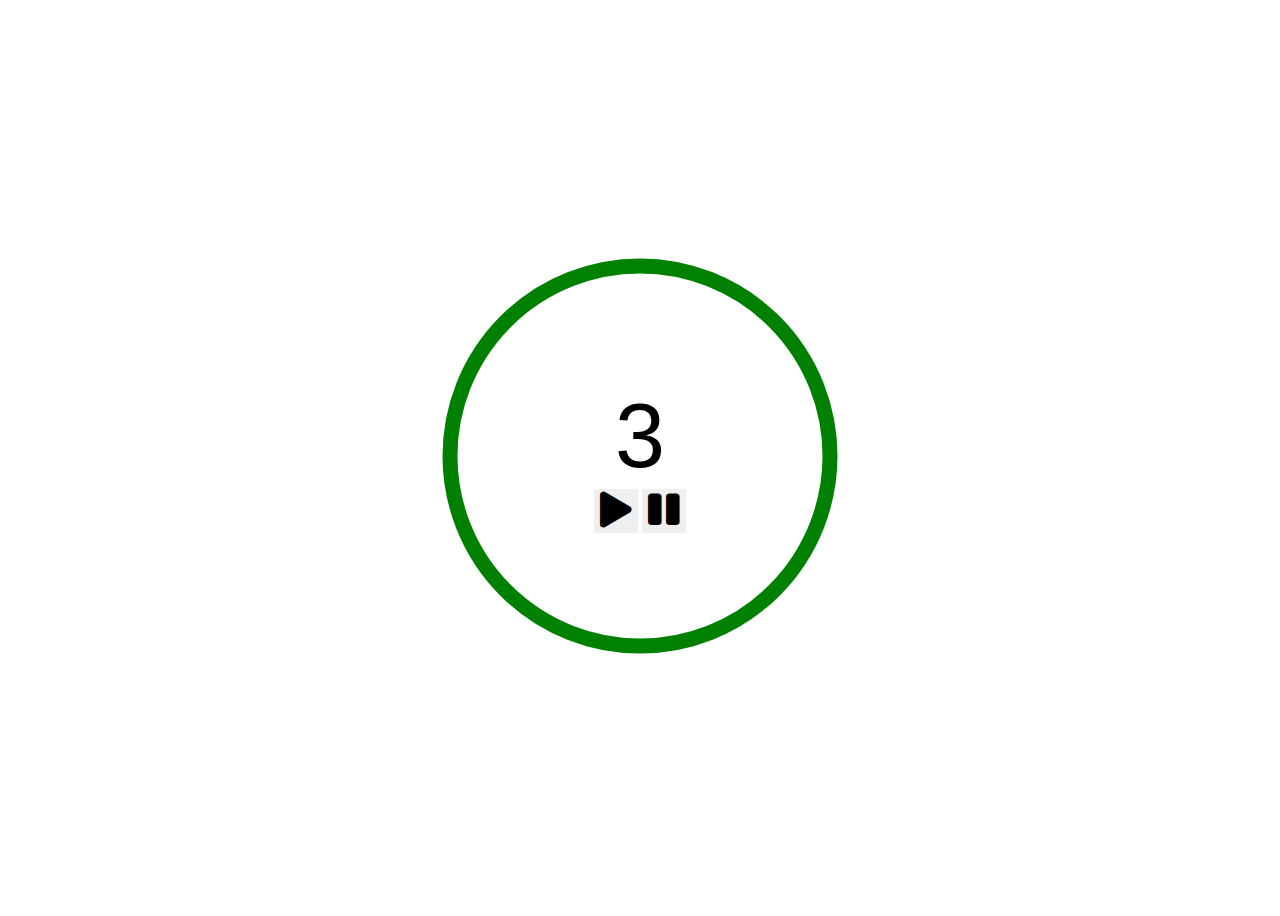
<file: Timer/index.html>
<!DOCTYPE html>
<html>
    <head>
        <link rel="stylesheet" href="style.css" />
        <link   
            rel="stylesheet"
            href="https://cdnjs.cloudflare.com/ajax/libs/font-awesome/5.13.0/css/all.min.css"
        />
    </head>
    <body>
        <div class="timer">
            <div class="controls">
                <input type="text" id="duration" value="3" />
                <div>
                    <button id="start"><i class="fas fa-play"></i></button>
                    <button id="pause"><i class="fas fa-pause"></i></button>
                </div>
            </div>
            <svg class="dial">
                <circle
                    fill="transparent"
                    stroke="green"
                    stroke-width="15"
                    r="190"
                    cx="0"
                    cy="200"
                    transform="rotate(-90, 100 100)"
                />
            </svg>  
        </div>
        <script src="timer.js"></script>
        <script src="index.js"></script>
    </body>
</html>
</file>
<file: Timer/style.css>
* {
    font: inherit;
}

body {
    height: 100vh;
    display: flex;
    justify-content: center;
    align-items: center;
    font-family: 'Segoe UI', Roboto, Oxygen, Ubuntu, Cantarell, 'Fira Sans',
      'Droid Sans', 'Helvetica Neue', Helvetica, Arial, sans-serif;
  }

.timer {
    position: relative;
    display: inline-block;
}

.timer input {
    display: block;
    border: none;
    width: 240px;
    font-size: 90px;
    text-align: center;
}

.timer input:focus {
    outline: none;
}

.timer button {
    border: none;
    font-size: 36px;
    cursor: pointer;
}

.timer button:focus {
    outline: none;
}

.controls {
    position: absolute;
    top: 0;
    left: 0;
    right: 0;
    bottom: 0;
    display: flex;
    flex-direction: column;
    justify-content: center;
    align-items: center;
}

.dial {
    height: 400px;
    width: 400px;
}
</file>
